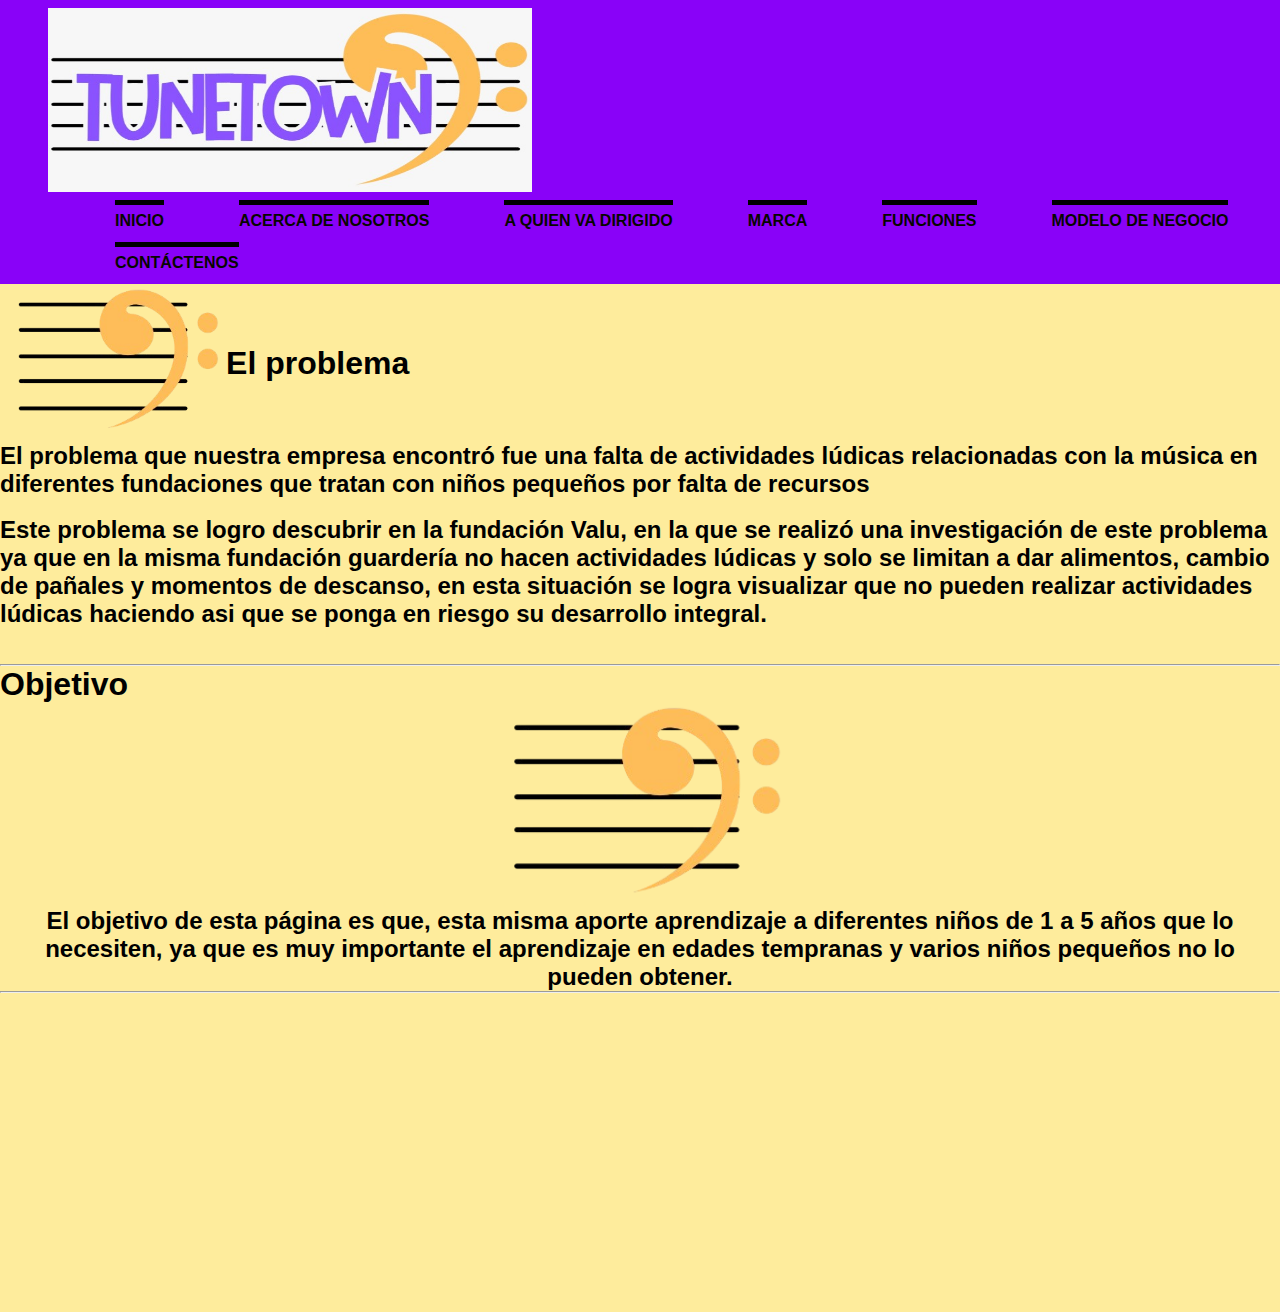
<file: index.html>
<!DOCTYPE html>
<html>
    <head>
    <title>TuneTown</title>
    <link rel="icon" type="image/x-icon" href="Logo_sin_letras-removebg-preview.png">
    <link rel="stylesheet" href="ESTILOS.CSS"
    
<body> 
    <header>
        <div class="menu">
        <center><img src="TuneTown.jpeg" id="imagen1" height="200"></center>
            <nav>
                <ul>
                    <li> <a href="index.html">INICIO </a>  </li>
                    <li> <a href="Nosotros.html">ACERCA DE NOSOTROS </a>  </li>
                    <li> <a href="dirigidos.html">A QUIEN VA DIRIGIDO </a>  </li>
                    <li> <a href="marca.html">MARCA </a>  </li>
                    <li> <a href="funciones.html">FUNCIONES </a>  </li>
                    <li> <a href="modelo negocio.html">MODELO DE NEGOCIO </a>  </li>
                    <li> <a href="contactenos.html"> CONTÁCTENOS </a>  </li>
                </ul>
            </nav>
        </div>
        
    </header>
   <table>
    <tr>
        <th><img src="Logo_sin_letras-removebg-preview.png" height="150"></th>

     <th><h1>El problema</h1></th>
     </tr>
   </table>
    <h2> El problema que nuestra empresa encontró fue una falta de actividades lúdicas relacionadas con la música en diferentes fundaciones que tratan con niños pequeños por falta de recursos </h2>
   <br>
    <h2>Este problema se logro descubrir en la fundación Valu, en la que se realizó una investigación de este problema ya que en la misma fundación guardería no hacen actividades lúdicas y solo se limitan a dar alimentos, cambio de pañales y momentos de descanso, en esta situación se logra visualizar que no pueden realizar actividades lúdicas haciendo asi que se ponga en riesgo su desarrollo integral.</h2>
    <br><br>
    <h2></h2>
    <hr>
    <h1>Objetivo</h1>
    <center> <img src="Logo_sin_letras-removebg-preview.png" height="200">
 <pr></pr>
  <pr></pr>
        <h2>El objetivo de esta página es que, esta misma aporte aprendizaje a diferentes niños de 1 a 5 años que lo necesiten, ya que es muy importante el aprendizaje en edades tempranas y varios niños pequeños no lo pueden obtener.</h2>

    <center><hr><iframe width="560" height="315" src="https://youtu.be/SCkzsKjmahg?si=itKKs4c-6GIniFfy-" title="YouTube video player" frameborder="0" allow="accelerometer; autoplay; clipboard-write; encrypted-media; gyroscope; picture-in-picture; web-share" referrerpolicy="strict-origin-when-cross-origin" allowfullscreen></iframe> </center></body>


</html>
</file>
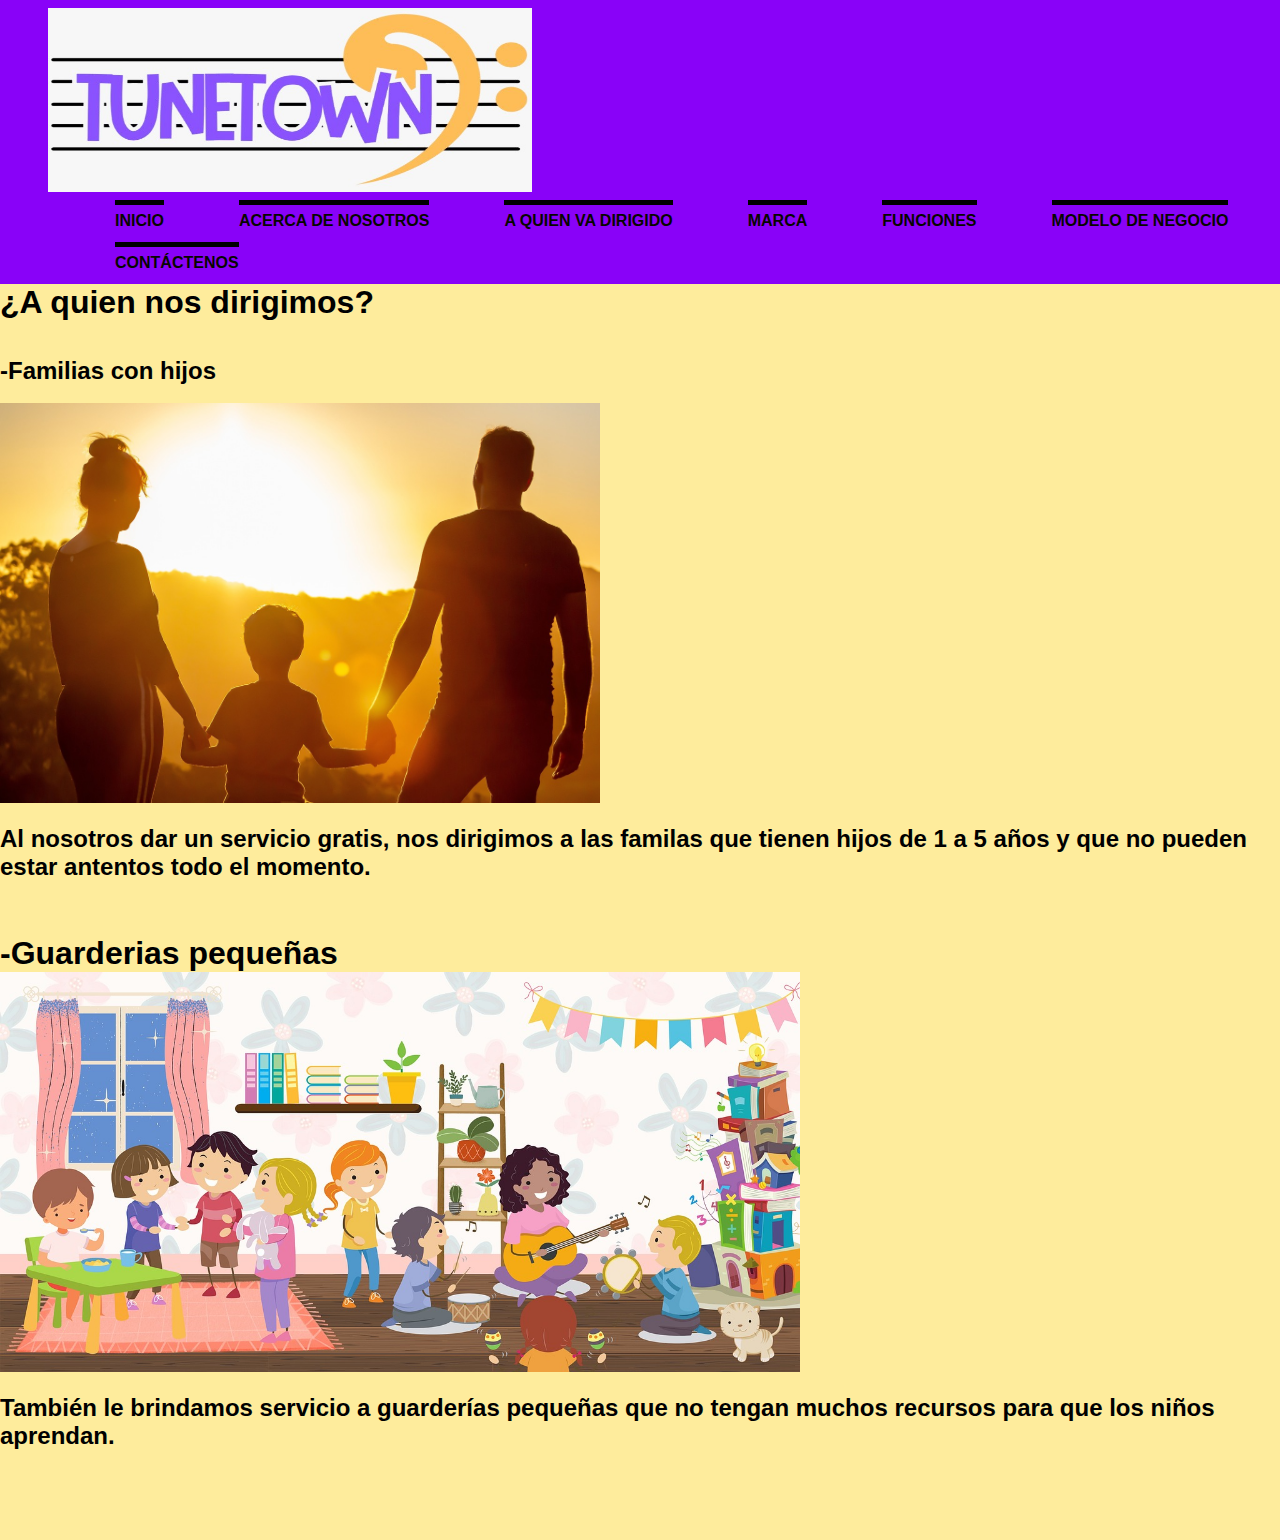
<file: dirigidos.html>
<!DOCTYPE html>
<html>
    <head>
    <title>TuneTown</title>
    <link rel="icon" type="image/x-icon" href="Logo_sin_letras-removebg-preview.png">
    <link rel="stylesheet" href="ESTILOS.CSS"
    </head>
<body> 
    <header>
        <div class="menu">
            <center><img src="TuneTown.jpeg" id="imagen1" height="200"></center>
            <nav>
                <ul>
                    <li> <a href="index.html">INICIO </a>  </li>
                    <li> <a href="Nosotros.html">ACERCA DE NOSOTROS </a>  </li>
                    <li> <a href="dirigidos.html">A QUIEN VA DIRIGIDO </a>  </li>
                    <li> <a href="marca.html">MARCA </a>  </li>
                    <li> <a href="funciones.html">FUNCIONES </a>  </li>
                    <li> <a href="modelo negocio.html">MODELO DE NEGOCIO </a>  </li>
                    <li> <a href="contactenos.html"> CONTÁCTENOS </a>  </li>
                </ul>
            </nav>
        </div>
        
    </header>

    <h1>¿A quien nos dirigimos?</h1>
    <br><br>
    <h2>-Familias con hijos</h2>
    <br>
    <image src="family-7392843_1280.jpg" height="400"></image>
    <br>
    <br>
    <h2>Al nosotros dar un servicio gratis, nos dirigimos a las familas que tienen hijos de 1 a 5 años y que no pueden estar antentos todo el momento. </h2>
    <br> <br> <br>
    <h1>-Guarderias pequeñas</h1>
    <image src="day-care-center-7355023_1280.jpg" height="400"></image>
    <br><Br>
    <h2>También le brindamos servicio a guarderías pequeñas que no tengan muchos recursos para que los niños aprendan.</h2> 
    
    <br><br><br><br><br>

</body>
</html>
</file>
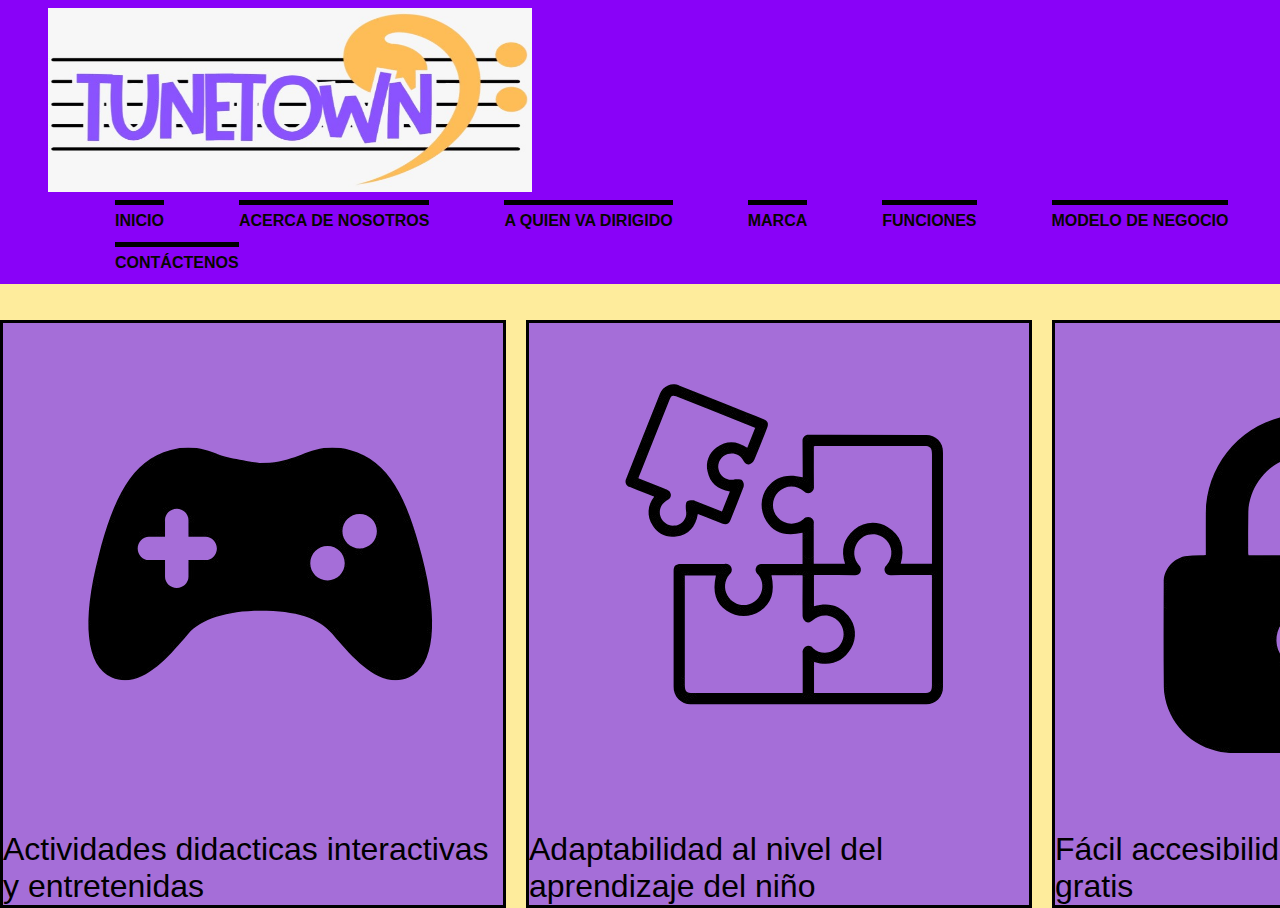
<file: funciones.html>
<!DOCTYPE html>
<html>
    <head>
    <title>TuneTown</title>
    <link rel="icon" type="image/x-icon" href="Logo_sin_letras-removebg-preview.png">
    <link rel="stylesheet" href="ESTILOS.CSS"
    </head>
<body> 
    <header>
        <div class="menu">
        <center><img src="TuneTown.jpeg" id="imagen1" height="200"></center>
            <nav>
                <ul>
                    <li> <a href="index.html">INICIO </a>  </li>
                    <li> <a href="Nosotros.html">ACERCA DE NOSOTROS </a>  </li>
                    <li> <a href="dirigidos.html">A QUIEN VA DIRIGIDO </a>  </li>
                    <li> <a href="marca.html">MARCA </a>  </li>
                    <li> <a href="funciones.html">FUNCIONES </a>  </li>
                    <li> <a href="modelo negocio.html">MODELO DE NEGOCIO </a>  </li>
                    <li> <a href="contactenos.html"> CONTÁCTENOS </a>  </li>
                </ul>
            </nav>
        </div>
        
    </header>
    <br> <br>
    <div class="q1">
        <div class="q2"><img src="control sin fondo.png"> 
        <div>   Actividades didacticas interactivas y entretenidas     </div> </div>
        <div class="q2"><img src="Rompecabezas.png">  
         <div>  Adaptabilidad al nivel del aprendizaje del niño     </div> </div>
        <div class="q2"><img src="candado.png"> 
        <div>  Fácil accesibilidad por ser virtual y gratis    </div> </div>
        </div>
    </div>
</body>
</html>
</file>
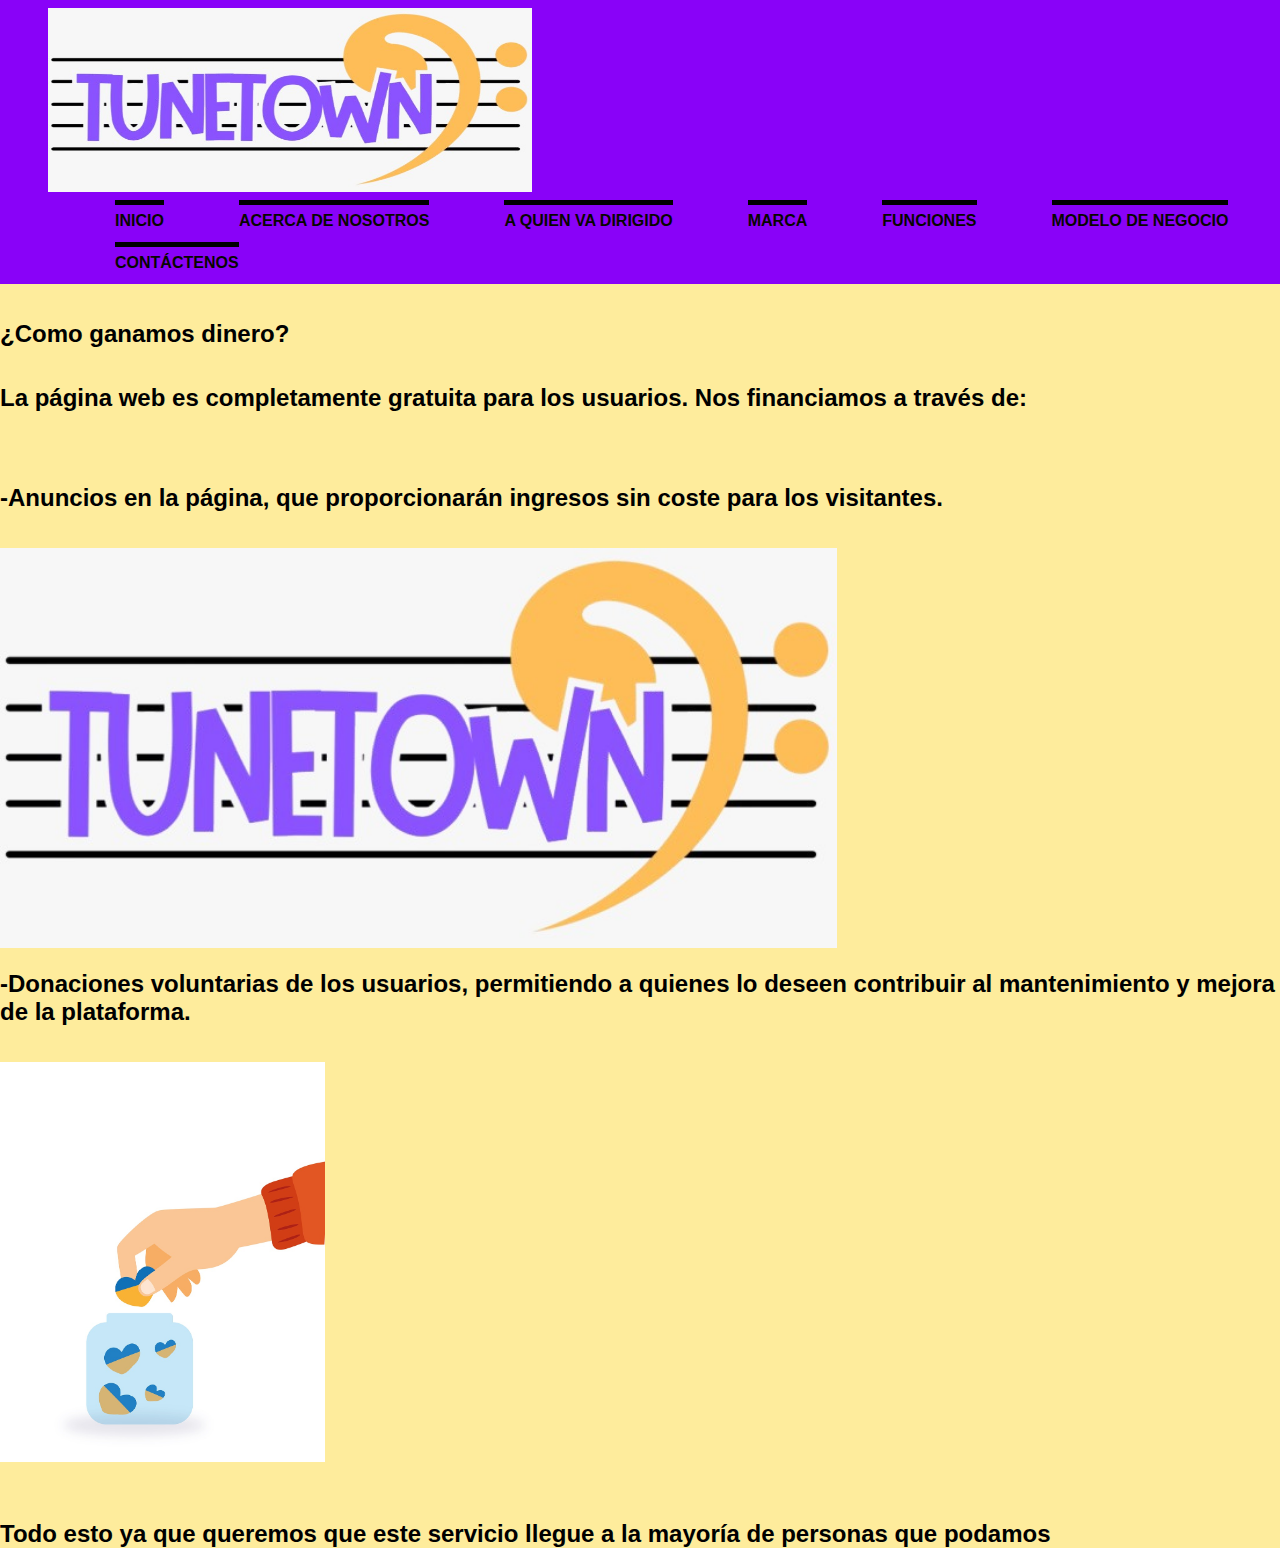
<file: modelo negocio.html>
<!DOCTYPE html>
<html>
    <head>
    <title>TuneTown</title>
    <link rel="icon" type="image/x-icon" href="Logo_sin_letras-removebg-preview.png">
    <link rel="stylesheet" href="ESTILOS.CSS"
    </head>
<body> 
    <header>
        <div class="menu">
        <center><img src="TuneTown.jpeg" id="imagen1" height="200"></center>
            <nav>
                <ul>
                    <li> <a href="index.html">INICIO </a>  </li>
                    <li> <a href="Nosotros.html">ACERCA DE NOSOTROS </a>  </li>
                    <li> <a href="dirigidos.html">A QUIEN VA DIRIGIDO </a>  </li>
                    <li> <a href="marca.html">MARCA </a>  </li>
                    <li> <a href="funciones.html">FUNCIONES </a>  </li>
                    <li> <a href="modelo negocio.html">MODELO DE NEGOCIO </a>  </li>
                    <li> <a href="contactenos.html"> CONTÁCTENOS </a>  </li>
                </ul>
            </nav>
        </div>
        
    </header>
    <br> <br>
    <h2>¿Como ganamos dinero?</h2>
    <br> <Br>
        <h2>La página web es completamente gratuita para los usuarios. Nos financiamos a través de:</h2>
        <br> <br><br><br>
        <h2>-Anuncios en la página, que proporcionarán ingresos sin coste para los visitantes.</h2>
        <br><br>
        <image src="TuneTown.jpeg" height="400"></image>
        <br><br>
        <h2>-Donaciones voluntarias de los usuarios, permitiendo a quienes lo deseen contribuir al mantenimiento y mejora de la plataforma.</h2> <br> <br>
        <image src="donation-7647717_1280.jpg" height="400"></image>
        <br><br><br><br>
        <h2>Todo esto ya que queremos que este servicio llegue a la mayoría de personas que podamos</h2>
</body>
</html>
</file>
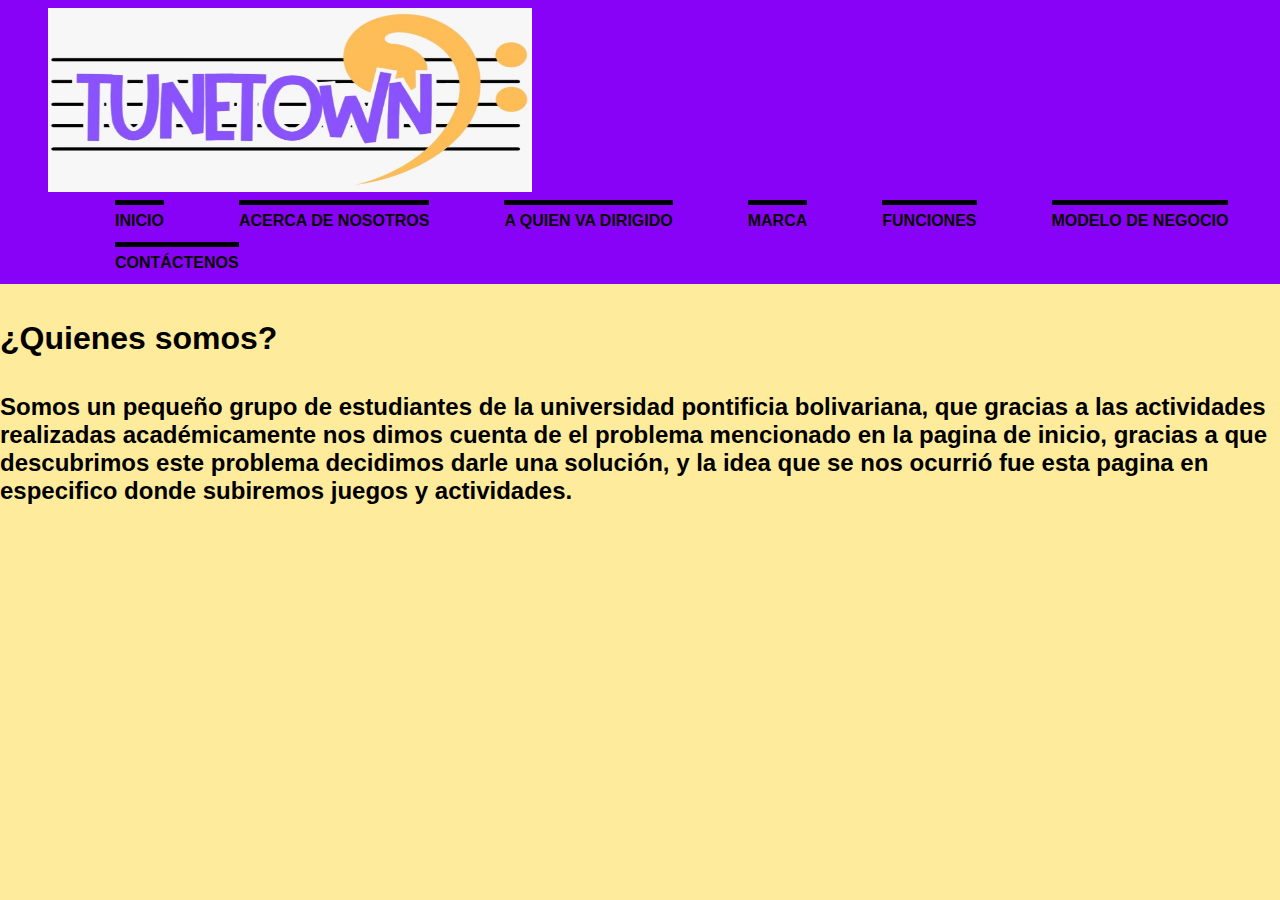
<file: Nosotros.html>
<!DOCTYPE html>
<html>
    <head>
    <title>TuneTown</title>
    <link rel="icon" type="image/x-icon" href="Logo_sin_letras-removebg-preview.png">
    <link rel="stylesheet" href="ESTILOS.CSS"
    </head>
<body> 
    <header>
        <div class="menu">
            <center><img src="TuneTown.jpeg" id="imagen1" height="200"></center>
            <nav>
                <ul>
                    <li> <a href="index.html">INICIO </a>  </li>
                    <li> <a href="Nosotros.html">ACERCA DE NOSOTROS </a>  </li>
                    <li> <a href="dirigidos.html">A QUIEN VA DIRIGIDO </a>  </li>
                    <li> <a href="marca.html">MARCA </a>  </li>
                    <li> <a href="funciones.html">FUNCIONES </a>  </li>
                    <li> <a href="modelo negocio.html">MODELO DE NEGOCIO </a>  </li>
                    <li> <a href="contactenos.html"> CONTÁCTENOS </a>  </li>
                </ul>
            </nav>
        </div>
        
    </header>
    <br><br>
    <h1>¿Quienes somos?</h1>
    <br><br>
    <h2>Somos un pequeño grupo de estudiantes de la universidad pontificia bolivariana, que gracias a las actividades realizadas académicamente nos dimos cuenta de el problema mencionado en la pagina de inicio, gracias a que descubrimos este problema decidimos darle una solución, y la idea que se nos ocurrió fue esta pagina en especifico donde subiremos juegos y actividades.</h2>
</body>
</html>
</file>
<file: ESTILOS.CSS>
*{
    padding: 0;
    margin: 0;
    box-sizing: border-box;
}
body {
    background-color: rgba(253, 207, 0, 0.39);
    font-family: 'Gill Sans', 'Gill Sans MT', Calibri, 'Trebuchet MS', sans-serif;
}
header {
    background: rgb(137, 2, 248);
    width: 100%;
    clear: both;
    content: "";
    display: table;
}
.menu {
    width: 1200px;
    margin: auto;
}
#imagen1 {
    width: 500px;
    height: 200px;
    float: left;
    padding: 8px;
}
nav {
    float: right;
}
nav ul li {
    list-style: none;
    margin-left: 75px;
    padding: 12px 0;
    float: left;
    position: relative;
}
nav ul li a {
    text-decoration: none;
    color: rgb(7, 6, 0);
    font-weight: bold;
}
nav ul li a::before {
    width: 100%;
    background: rgb(0, 0, 0);
    height: 5px;
    top: 0%;
    position: absolute;
    content: "";
}
.q1 {
    display:grid;
    grid-template-columns: 1fr 1fr 1fr;
    column-gap: 20px;
    font-size: xx-large;
}

.q2 {
    width: 100%;
    background-color: rgb(165, 110, 216);
    border: round;
    border-style:solid;
}
</file>
